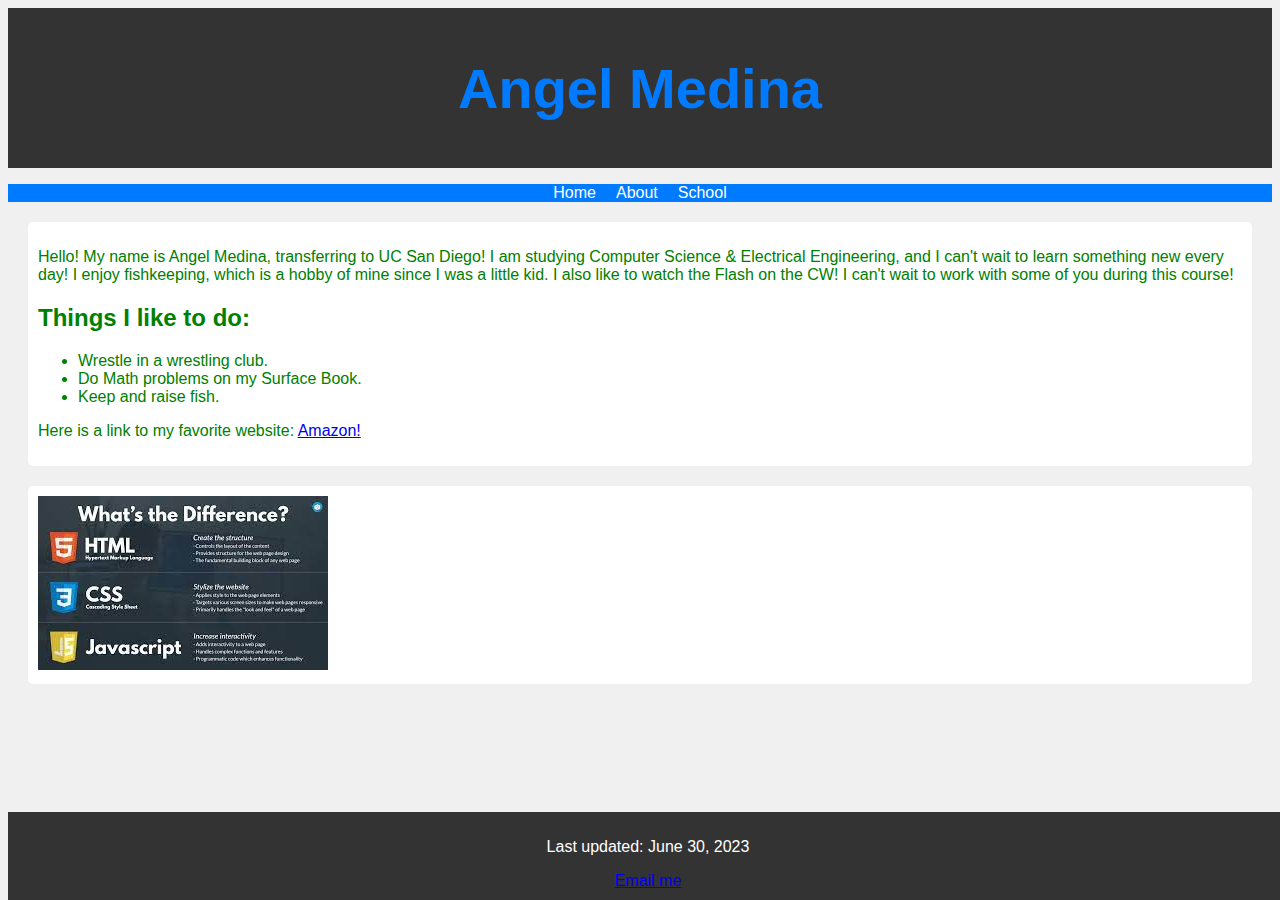
<file: index.html>
<!DOCTYPE html>
<html lang="en">
<head>
    <meta charset="UTF-8">
    <title>Angel's Personal Page</title>
    <link rel="stylesheet" href="styles.css">
</head>
<body>
<header>
    <h1>Angel Medina</h1>
</header>
<nav>
    <ul>
        <li><a href="index.html">Home</a></li>
        <li><a href="about.html">About</a></li>
        <li><a href="school.html">School</a></li>
    </ul>
</nav>
<div class="container">
    <section id="leftColumn">
        <p>
            Hello! My name is Angel Medina, transferring to UC San Diego! I am studying Computer Science & Electrical Engineering, and I can't wait to learn something new every day! I enjoy fishkeeping, which is a hobby of mine since I was a little kid. I also like to watch the Flash on the CW! I can't wait to work with some of you during this course!
        </p>
        <h2>Things I like to do:</h2>
        <ul>
            <li>Wrestle in a wrestling club.</li>
            <li>Do Math problems on my Surface Book.</li>
            <li>Keep and raise fish.</li>
        </ul>
        <p>
            Here is a link to my favorite website:
            <a href="https://www.amazon.com" target="_blank">Amazon!</a>
        </p>
    </section>
    <section id="rightColumn">
        <img src="[data-uri]" alt="Differences between CSS, HTML, and javaScript">
    </section>
</div>
<footer>
    <p>Last updated: June 30, 2023</p>
    <a href="mailto:angelmedina233@icloud.com">Email me</a>
</footer>
</body>
</html>
</file>
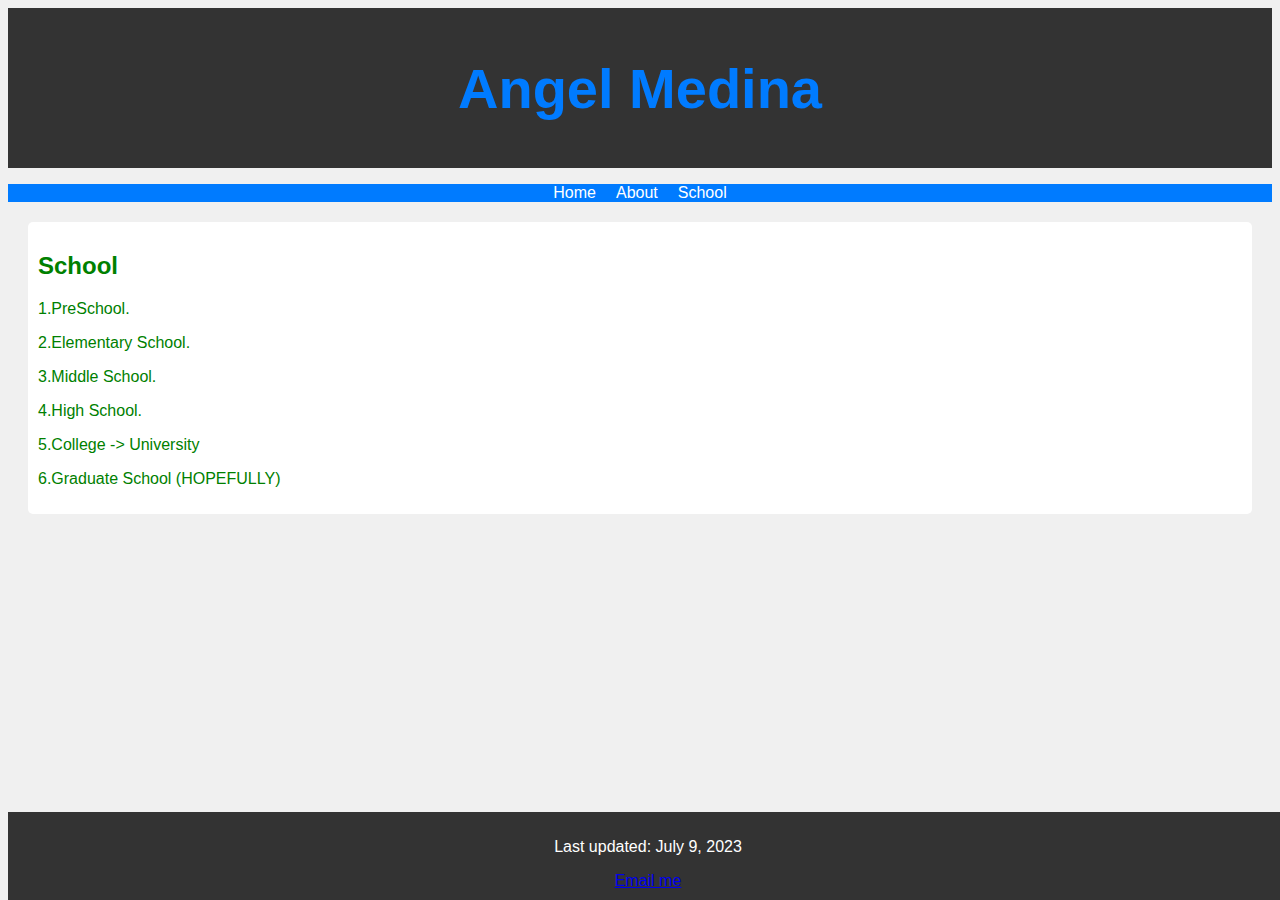
<file: school.html>
<!DOCTYPE html>
<html lang="en">
<head>
    <meta charset="UTF-8">
    <title>School</title>
    <link rel="stylesheet" href="styles.css">
</head>
<body>
<header>
    <h1>Angel Medina</h1>
</header>
<nav>
    <ul>
        <li><a href="index.html">Home</a></li>
        <li><a href="about.html">About</a></li>
        <li><a href="school.html">School</a></li>
    </ul>
</nav>
<div class="container">
    <section>
        <h2>School</h2>
        <p>1.PreSchool.</p>
        <p>2.Elementary School.</p>
        <p>3.Middle School.</p>
        <p>4.High School.</p>
        <p>5.College -> University</p>
        <p>6.Graduate School (HOPEFULLY)</p>
    </section>
</div>
<footer>
    <p>Last updated: July 9, 2023</p>
    <a href="mailto:angelmedina233@icloud.com">Email me</a>
</footer>
</body>
</html>
</file>
<file: styles.css>
body {
    font-family: Arial, sans-serif;
    background-color: #f0f0f0;
    color: green;
}

header {
    background-color: #333;
    color: #fff;
    padding: 10px 0;
    text-align: center;
}

h1 {
    font-size: 56px;
    color: #007BFF;
}

nav ul {
    list-style-type: none;
    padding: 0;
    display: flex;
    justify-content: center;
    background-color: #007BFF;
}

nav ul li {
    margin: 0 10px;
}

nav ul li a, nav ul li button {
    color: #fff;
    text-decoration: none;
}

section {
    margin: 20px;
    background-color: #fff;
    padding: 10px;
    border-radius: 5px;
}

footer {
    background-color: #333;
    color: #fff;
    text-align: center;
    padding: 10px 0;
    position: fixed;
    width: 100%;
    bottom: 0;
}
</file>
